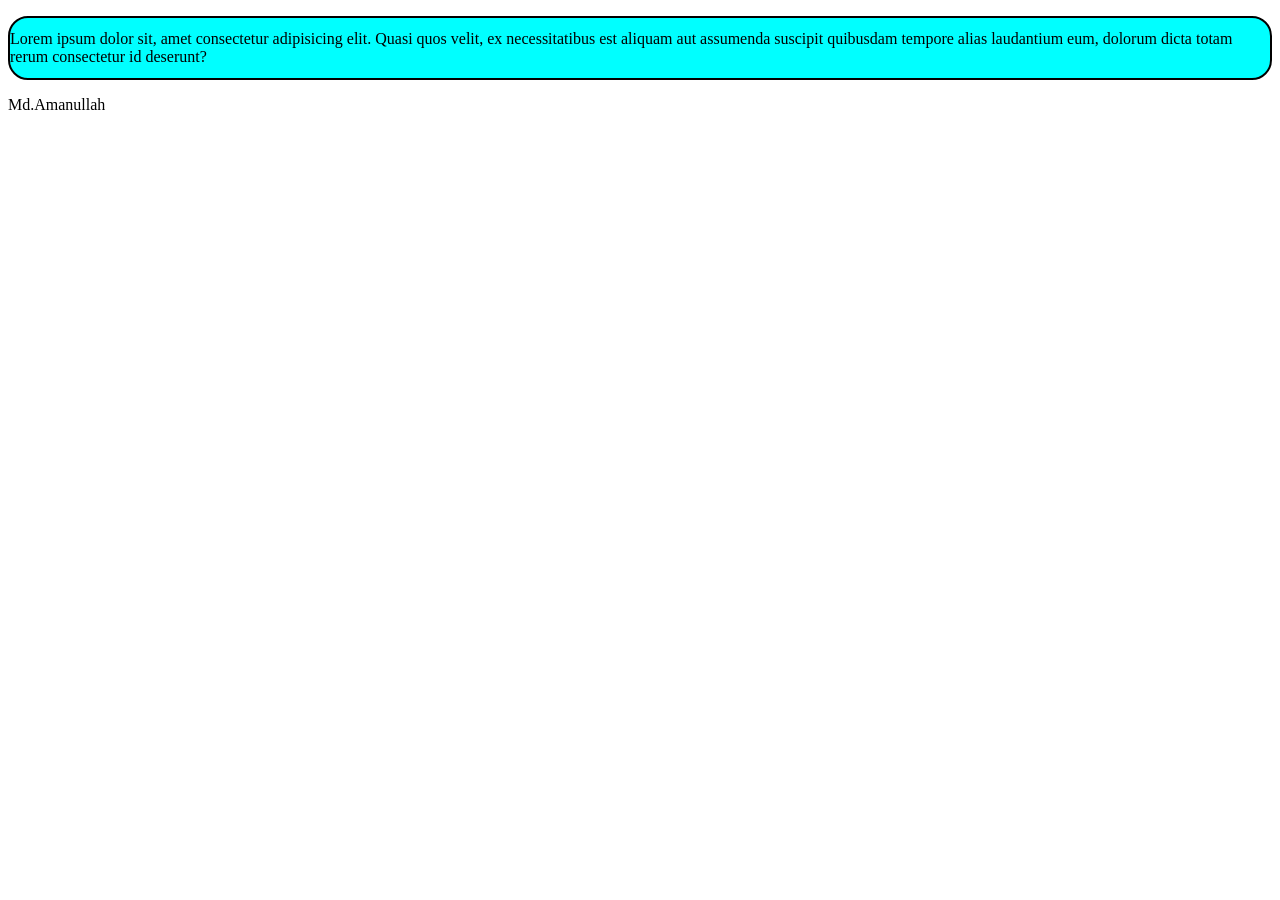
<file: Dom/index.html>
<!DOCTYPE html>
<html lang="en">
<head>
    <meta charset="UTF-8">
    <meta name="viewport" content="width=device-width, initial-scale=1.0">
    <title>Document</title>
    <link rel="stylesheet" href="/Dom/style.css">
</head>
<body>

    <p id="para">
        Lorem ipsum dolor sit, amet consectetur adipisicing elit. Quasi quos velit, ex necessitatibus est aliquam aut assumenda suscipit quibusdam tempore alias laudantium eum, dolorum dicta totam rerum consectetur id deserunt?
    </p>

    <!-- DOM Manipulation -->


    <span class="name">Hello Amaan</span>
    
    <script src="/Dom/script.js"></script>
</body>
</html>
</file>
<file: Dom/style.css>
p{
    background-color: aqua;
    height: 60px;
    width: auto;
    border: 2px solid black;
    border-radius: 20px;
    display: flex;
    justify-content: center;
    align-items: center;
}
</file>
